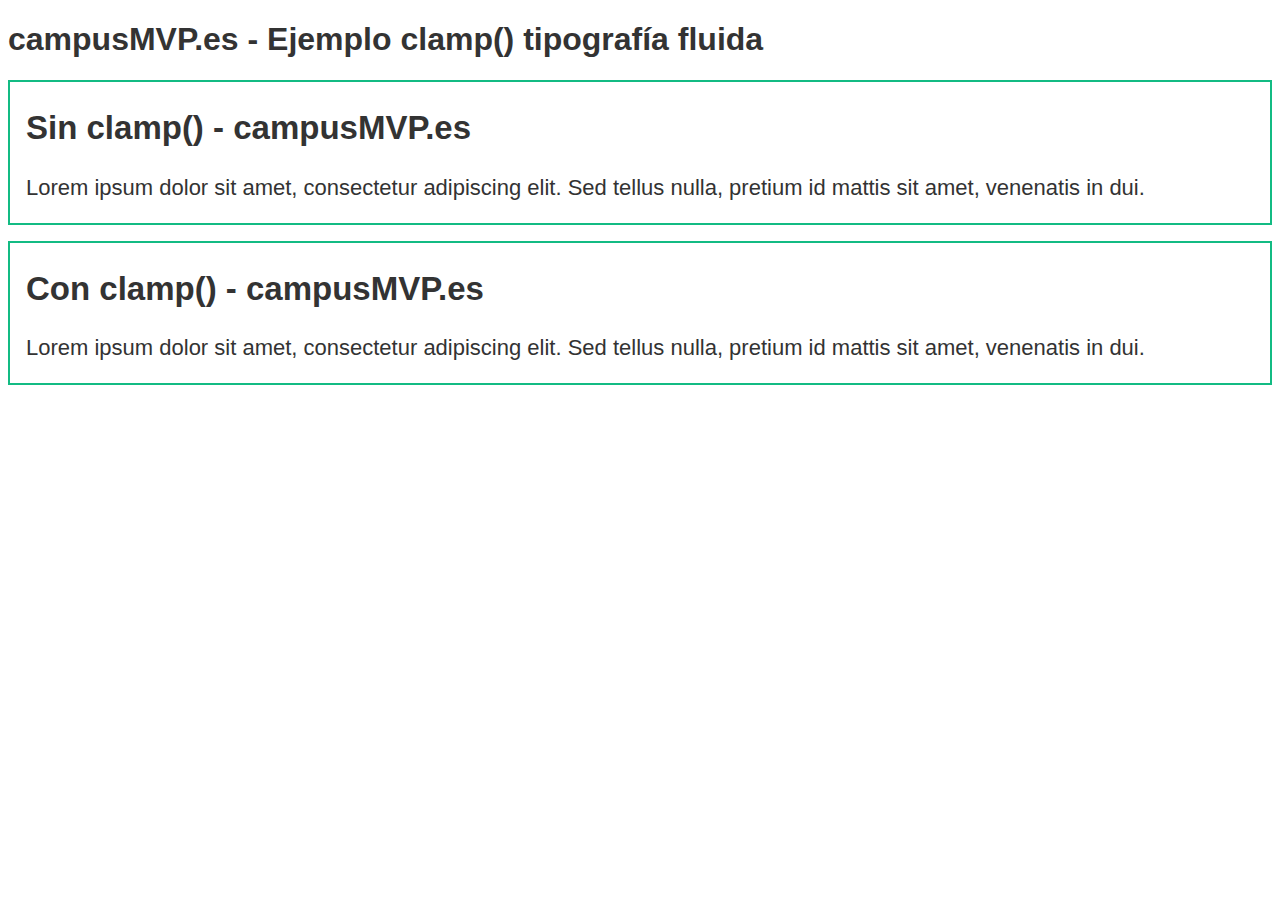
<file: imagenes/ejemplo-clamp-tipografia-fluida.htm>
<!DOCTYPE html>
<html lang="en">
<head>
    <meta charset="UTF-8">
    <meta http-equiv="X-UA-Compatible" content="IE=edge">
    <meta name="viewport" content="width=device-width, initial-scale=1.0">
    <title>campusMVP.es - Ejemplo clamp() tipografía fluida</title>
    <style>
        body {
            background-color:#fff;
            color:#333;
            font-family: Arial, Helvetica, sans-serif;}
        div {
            margin-bottom:1rem;
            padding:0 1rem;
            border: 2px solid rgb(19, 187, 131);
        }
        .sin-clamp {
            font-size: 14px;
        }

        @media screen and (min-width: 320px) {
            .sin-clamp {
                font-size: calc(14px + 8 * ((100vw - 320px) / 960));
            }
        }

        @media screen and (min-width: 1280px) {
            .sin-clamp {
            font-size: 22px;
            }
        }
        .con-clamp {
            font-size: clamp(14px, 3vw, 22px);
        }
    </style>
</head>
<body>
    <h1>campusMVP.es - Ejemplo clamp() tipografía fluida</h1>
    <div class="sin-clamp">
        <h2>Sin clamp() - campusMVP.es</h2>
        <p>Lorem ipsum dolor sit amet, consectetur adipiscing elit. Sed tellus nulla, pretium id mattis sit amet, venenatis in dui.</p>
    </div>
    <div class="con-clamp">
        <h2>Con clamp() - campusMVP.es</h2>
        <p>Lorem ipsum dolor sit amet, consectetur adipiscing elit. Sed tellus nulla, pretium id mattis sit amet, venenatis in dui.</p>
    </div>
</body>
</html>
</file>
